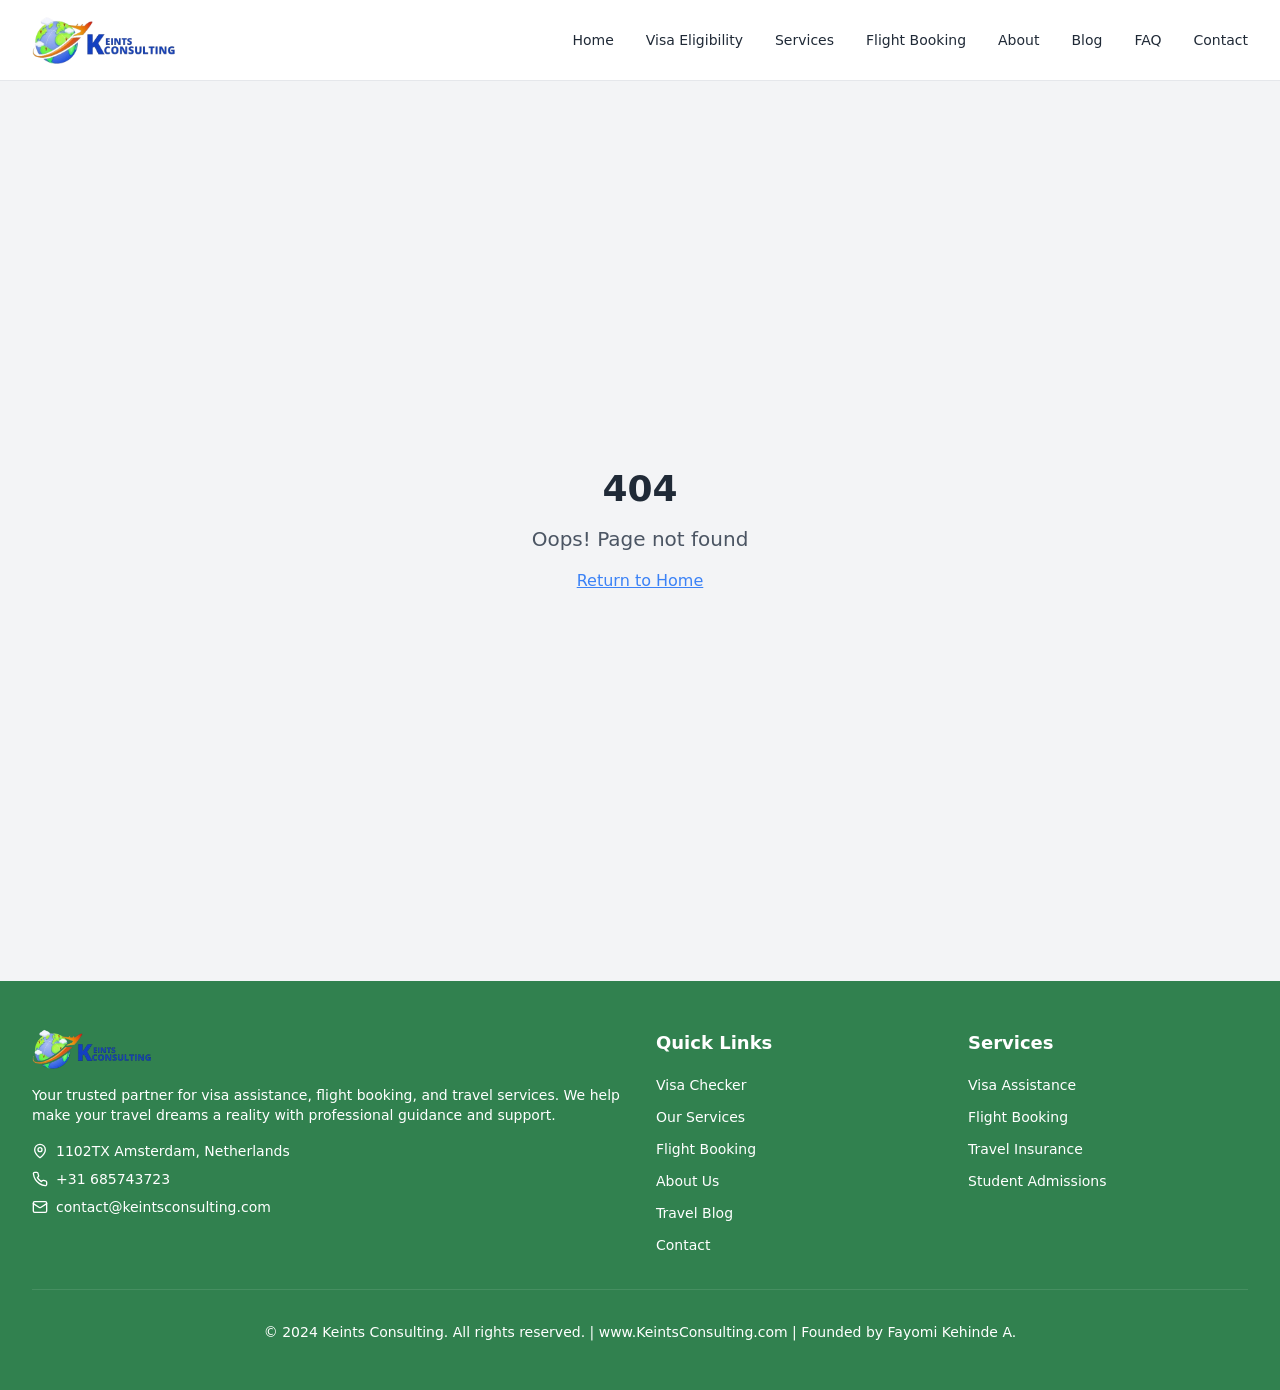
<file: index.html>
<!DOCTYPE html>
<html lang="en">
  <head>
    <meta charset="UTF-8" />
    <meta name="viewport" content="width=device-width, initial-scale=1.0" />

    <title>Keints Consulting - Your Trusted Travel Partner</title>

    <!-- Basic SEO -->
    <meta name="description" content="Professional visa assistance, flight booking, and travel services. Expert guidance for tourist, study, and PR visas to USA, Canada, UK, Europe and more. 98% success rate." />
    <meta name="author" content="Keints Consulting" />
    <meta name="keywords" content="visa assistance, travel agency, flight booking, study visa, tourist visa, Nigeria travel, international travel" />

    <!-- Open Graph (Facebook/LinkedIn) -->
    <meta property="og:title" content="Keints Consulting - Professional Travel & Visa Services" />
    <meta property="og:description" content="Your trusted partner for visa assistance, flight booking, and travel services. 98% success rate with 10+ years of experience." />
    <meta property="og:type" content="website" />
    <meta property="og:url" content="https://keintsconsulting.com" />
    <meta property="og:image" content="https://keintsconsulting.com/favicon-512x512.png" />

    <!-- Twitter Card -->
    <meta name="twitter:card" content="summary" />
    <meta name="twitter:title" content="Keints Consulting - Travel & Visa Experts" />
    <meta name="twitter:description" content="Professional visa assistance and travel services with 98% success rate." />
    <meta name="twitter:image" content="https://keintsconsulting.com/favicon-512x512.png" />

    <!-- Favicon (multi-format for best compatibility) -->
    <link rel="icon" type="image/x-icon" href="/favicon.ico" />
    <link rel="shortcut icon" href="/favicon.ico" type="image/x-icon" />
    <link rel="icon" type="image/png" sizes="16x16" href="/favicon-16x16.png" />
    <link rel="icon" type="image/png" sizes="32x32" href="/favicon-32x32.png" />
    <link rel="icon" type="image/png" sizes="192x192" href="/favicon-192x192.png" />
    <link rel="icon" type="image/png" sizes="512x512" href="/favicon-512x512.png" />
    <link rel="apple-touch-icon" href="/favicon-192x192.png" />

    <!-- Styles & Scripts -->
    <script type="module" crossorigin src="/assets/index-D5HU4-_3.js"></script>
    <link rel="stylesheet" crossorigin href="/assets/index-BrPR9rOP.css" />
  </head>

  <body>
    <div id="root"></div>
  </body>
</html>
</file>
<file: assets/index-BrPR9rOP.css>
*,:before,:after{--tw-border-spacing-x: 0;--tw-border-spacing-y: 0;--tw-translate-x: 0;--tw-translate-y: 0;--tw-rotate: 0;--tw-skew-x: 0;--tw-skew-y: 0;--tw-scale-x: 1;--tw-scale-y: 1;--tw-pan-x: ;--tw-pan-y: ;--tw-pinch-zoom: ;--tw-scroll-snap-strictness: proximity;--tw-gradient-from-position: ;--tw-gradient-via-position: ;--tw-gradient-to-position: ;--tw-ordinal: ;--tw-slashed-zero: ;--tw-numeric-figure: ;--tw-numeric-spacing: ;--tw-numeric-fraction: ;--tw-ring-inset: ;--tw-ring-offset-width: 0px;--tw-ring-offset-color: #fff;--tw-ring-color: rgb(59 130 246 / .5);--tw-ring-offset-shadow: 0 0 #0000;--tw-ring-shadow: 0 0 #0000;--tw-shadow: 0 0 #0000;--tw-shadow-colored: 0 0 #0000;--tw-blur: ;--tw-brightness: ;--tw-contrast: ;--tw-grayscale: ;--tw-hue-rotate: ;--tw-invert: ;--tw-saturate: ;--tw-sepia: ;--tw-drop-shadow: ;--tw-backdrop-blur: ;--tw-backdrop-brightness: ;--tw-backdrop-contrast: ;--tw-backdrop-grayscale: ;--tw-backdrop-hue-rotate: ;--tw-backdrop-invert: ;--tw-backdrop-opacity: ;--tw-backdrop-saturate: ;--tw-backdrop-sepia: ;--tw-contain-size: ;--tw-contain-layout: ;--tw-contain-paint: ;--tw-contain-style: }::backdrop{--tw-border-spacing-x: 0;--tw-border-spacing-y: 0;--tw-translate-x: 0;--tw-translate-y: 0;--tw-rotate: 0;--tw-skew-x: 0;--tw-skew-y: 0;--tw-scale-x: 1;--tw-scale-y: 1;--tw-pan-x: ;--tw-pan-y: ;--tw-pinch-zoom: ;--tw-scroll-snap-strictness: proximity;--tw-gradient-from-position: ;--tw-gradient-via-position: ;--tw-gradient-to-position: ;--tw-ordinal: ;--tw-slashed-zero: ;--tw-numeric-figure: ;--tw-numeric-spacing: ;--tw-numeric-fraction: ;--tw-ring-inset: ;--tw-ring-offset-width: 0px;--tw-ring-offset-color: #fff;--tw-ring-color: rgb(59 130 246 / .5);--tw-ring-offset-shadow: 0 0 #0000;--tw-ring-shadow: 0 0 #0000;--tw-shadow: 0 0 #0000;--tw-shadow-colored: 0 0 #0000;--tw-blur: ;--tw-brightness: ;--tw-contrast: ;--tw-grayscale: ;--tw-hue-rotate: ;--tw-invert: ;--tw-saturate: ;--tw-sepia: ;--tw-drop-shadow: ;--tw-backdrop-blur: ;--tw-backdrop-brightness: ;--tw-backdrop-contrast: ;--tw-backdrop-grayscale: ;--tw-backdrop-hue-rotate: ;--tw-backdrop-invert: ;--tw-backdrop-opacity: ;--tw-backdrop-saturate: ;--tw-backdrop-sepia: ;--tw-contain-size: ;--tw-contain-layout: ;--tw-contain-paint: ;--tw-contain-style: }*,:before,:after{box-sizing:border-box;border-width:0;border-style:solid;border-color:#e5e7eb}:before,:after{--tw-content: ""}html,:host{line-height:1.5;-webkit-text-size-adjust:100%;-moz-tab-size:4;-o-tab-size:4;tab-size:4;font-family:ui-sans-serif,system-ui,sans-serif,"Apple Color Emoji","Segoe UI Emoji",Segoe UI Symbol,"Noto Color Emoji";font-feature-settings:normal;font-variation-settings:normal;-webkit-tap-highlight-color:transparent}body{margin:0;line-height:inherit}hr{height:0;color:inherit;border-top-width:1px}abbr:where([title]){-webkit-text-decoration:underline dotted;text-decoration:underline dotted}h1,h2,h3,h4,h5,h6{font-size:inherit;font-weight:inherit}a{color:inherit;text-decoration:inherit}b,strong{font-weight:bolder}code,kbd,samp,pre{font-family:ui-monospace,SFMono-Regular,Menlo,Monaco,Consolas,Liberation Mono,Courier New,monospace;font-feature-settings:normal;font-variation-settings:normal;font-size:1em}small{font-size:80%}sub,sup{font-size:75%;line-height:0;position:relative;vertical-align:baseline}sub{bottom:-.25em}sup{top:-.5em}table{text-indent:0;border-color:inherit;border-collapse:collapse}button,input,optgroup,select,textarea{font-family:inherit;font-feature-settings:inherit;font-variation-settings:inherit;font-size:100%;font-weight:inherit;line-height:inherit;letter-spacing:inherit;color:inherit;margin:0;padding:0}button,select{text-transform:none}button,input:where([type=button]),input:where([type=reset]),input:where([type=submit]){-webkit-appearance:button;background-color:transparent;background-image:none}:-moz-focusring{outline:auto}:-moz-ui-invalid{box-shadow:none}progress{vertical-align:baseline}::-webkit-inner-spin-button,::-webkit-outer-spin-button{height:auto}[type=search]{-webkit-appearance:textfield;outline-offset:-2px}::-webkit-search-decoration{-webkit-appearance:none}::-webkit-file-upload-button{-webkit-appearance:button;font:inherit}summary{display:list-item}blockquote,dl,dd,h1,h2,h3,h4,h5,h6,hr,figure,p,pre{margin:0}fieldset{margin:0;padding:0}legend{padding:0}ol,ul,menu{list-style:none;margin:0;padding:0}dialog{padding:0}textarea{resize:vertical}input::-moz-placeholder,textarea::-moz-placeholder{opacity:1;color:#9ca3af}input::placeholder,textarea::placeholder{opacity:1;color:#9ca3af}button,[role=button]{cursor:pointer}:disabled{cursor:default}img,svg,video,canvas,audio,iframe,embed,object{display:block;vertical-align:middle}img,video{max-width:100%;height:auto}[hidden]:where(:not([hidden=until-found])){display:none}:root{--background: 0 0% 100%;--foreground: 214 27% 17%;--card: 0 0% 100%;--card-foreground: 214 27% 17%;--popover: 0 0% 100%;--popover-foreground: 214 27% 17%;--primary: 220 90% 35%;--primary-foreground: 0 0% 100%;--secondary: 142 45% 35%;--secondary-foreground: 0 0% 100%;--muted: 220 14% 96%;--muted-foreground: 220 8% 46%;--accent: 25 95% 53%;--accent-foreground: 0 0% 100%;--destructive: 0 84% 60%;--destructive-foreground: 0 0% 100%;--border: 220 13% 91%;--input: 220 13% 91%;--ring: 220 90% 35%;--radius: .5rem;--success: 142 71% 45%;--success-foreground: 0 0% 100%;--warning: 35 91% 55%;--warning-foreground: 0 0% 100%;--gradient-hero: linear-gradient(135deg, hsl(220 90% 35%), hsl(142 45% 35%));--gradient-cta: linear-gradient(135deg, hsl(25 95% 53%) 0%, hsl(35 91% 55%) 50%, hsl(220 90% 35%) 100%);--gradient-cta-animated: linear-gradient(270deg, hsl(25 95% 53%) 0%, hsl(35 91% 55%) 25%, hsl(220 90% 35%) 50%, hsl(142 45% 35%) 75%, hsl(25 95% 53%) 100%);--gradient-success: linear-gradient(135deg, hsl(142 71% 45%), hsl(142 45% 35%));--gradient-trust: linear-gradient(135deg, hsl(220 90% 35%), hsl(220 75% 45%));--gradient-adventure: linear-gradient(135deg, hsl(25 95% 53%), hsl(220 90% 35%))}.dark{--background: 214 27% 8%;--foreground: 0 0% 95%;--card: 214 27% 10%;--card-foreground: 0 0% 95%;--popover: 214 27% 10%;--popover-foreground: 0 0% 95%;--primary: 220 80% 55%;--primary-foreground: 214 27% 8%;--secondary: 142 40% 45%;--secondary-foreground: 0 0% 95%;--muted: 214 27% 15%;--muted-foreground: 220 9% 65%;--accent: 25 90% 60%;--accent-foreground: 214 27% 8%;--destructive: 0 75% 55%;--destructive-foreground: 0 0% 95%;--border: 214 27% 18%;--input: 214 27% 18%;--ring: 220 80% 55%;--success: 142 65% 55%;--warning: 35 85% 65%}*{border-color:hsl(var(--border))}body{background-color:hsl(var(--background));color:hsl(var(--foreground))}.container{width:100%;margin-right:auto;margin-left:auto;padding-right:2rem;padding-left:2rem}@media (min-width: 1400px){.container{max-width:1400px}}.sr-only{position:absolute;width:1px;height:1px;padding:0;margin:-1px;overflow:hidden;clip:rect(0,0,0,0);white-space:nowrap;border-width:0}.pointer-events-none{pointer-events:none}.pointer-events-auto{pointer-events:auto}.visible{visibility:visible}.invisible{visibility:hidden}.fixed{position:fixed}.absolute{position:absolute}.relative{position:relative}.inset-0{top:0;right:0;bottom:0;left:0}.inset-x-0{left:0;right:0}.inset-y-0{top:0;bottom:0}.-bottom-12{bottom:-3rem}.-left-12{left:-3rem}.-right-12{right:-3rem}.-right-2{right:-.5rem}.-top-12{top:-3rem}.-top-2{top:-.5rem}.bottom-0{bottom:0}.bottom-8{bottom:2rem}.left-0{left:0}.left-1{left:.25rem}.left-1\/2{left:50%}.left-2{left:.5rem}.left-3{left:.75rem}.left-\[50\%\]{left:50%}.right-0{right:0}.right-1{right:.25rem}.right-2{right:.5rem}.right-3{right:.75rem}.right-4{right:1rem}.right-8{right:2rem}.top-0{top:0}.top-1\.5{top:.375rem}.top-1\/2{top:50%}.top-2{top:.5rem}.top-3\.5{top:.875rem}.top-4{top:1rem}.top-\[1px\]{top:1px}.top-\[50\%\]{top:50%}.top-\[60\%\]{top:60%}.top-full{top:100%}.z-10{z-index:10}.z-20{z-index:20}.z-50{z-index:50}.z-\[100\]{z-index:100}.z-\[1\]{z-index:1}.col-span-1{grid-column:span 1 / span 1}.-mx-1{margin-left:-.25rem;margin-right:-.25rem}.mx-2{margin-left:.5rem;margin-right:.5rem}.mx-3\.5{margin-left:.875rem;margin-right:.875rem}.mx-auto{margin-left:auto;margin-right:auto}.my-0\.5{margin-top:.125rem;margin-bottom:.125rem}.my-1{margin-top:.25rem;margin-bottom:.25rem}.-ml-4{margin-left:-1rem}.-mt-4{margin-top:-1rem}.mb-1{margin-bottom:.25rem}.mb-12{margin-bottom:3rem}.mb-2{margin-bottom:.5rem}.mb-4{margin-bottom:1rem}.mb-6{margin-bottom:1.5rem}.mb-8{margin-bottom:2rem}.ml-1{margin-left:.25rem}.ml-auto{margin-left:auto}.mr-2{margin-right:.5rem}.mt-1{margin-top:.25rem}.mt-1\.5{margin-top:.375rem}.mt-16{margin-top:4rem}.mt-2{margin-top:.5rem}.mt-24{margin-top:6rem}.mt-4{margin-top:1rem}.mt-8{margin-top:2rem}.mt-auto{margin-top:auto}.block{display:block}.inline-block{display:inline-block}.flex{display:flex}.inline-flex{display:inline-flex}.table{display:table}.grid{display:grid}.hidden{display:none}.aspect-square{aspect-ratio:1 / 1}.aspect-video{aspect-ratio:16 / 9}.size-4{width:1rem;height:1rem}.h-1\.5{height:.375rem}.h-10{height:2.5rem}.h-11{height:2.75rem}.h-12{height:3rem}.h-16{height:4rem}.h-2{height:.5rem}.h-2\.5{height:.625rem}.h-3{height:.75rem}.h-3\.5{height:.875rem}.h-32{height:8rem}.h-4{height:1rem}.h-5{height:1.25rem}.h-6{height:1.5rem}.h-7{height:1.75rem}.h-8{height:2rem}.h-9{height:2.25rem}.h-\[1px\]{height:1px}.h-\[var\(--radix-navigation-menu-viewport-height\)\]{height:var(--radix-navigation-menu-viewport-height)}.h-\[var\(--radix-select-trigger-height\)\]{height:var(--radix-select-trigger-height)}.h-auto{height:auto}.h-full{height:100%}.h-px{height:1px}.h-svh{height:100svh}.max-h-96{max-height:24rem}.max-h-\[300px\]{max-height:300px}.max-h-screen{max-height:100vh}.min-h-0{min-height:0px}.min-h-\[80px\]{min-height:80px}.min-h-\[80vh\]{min-height:80vh}.min-h-screen{min-height:100vh}.min-h-svh{min-height:100svh}.w-0{width:0px}.w-0\.5{width:.125rem}.w-1{width:.25rem}.w-1\/2{width:50%}.w-10{width:2.5rem}.w-11{width:2.75rem}.w-12{width:3rem}.w-16{width:4rem}.w-2{width:.5rem}.w-2\.5{width:.625rem}.w-3{width:.75rem}.w-3\.5{width:.875rem}.w-3\/4{width:75%}.w-32{width:8rem}.w-4{width:1rem}.w-5{width:1.25rem}.w-6{width:1.5rem}.w-64{width:16rem}.w-7{width:1.75rem}.w-72{width:18rem}.w-8{width:2rem}.w-9{width:2.25rem}.w-\[--sidebar-width\]{width:var(--sidebar-width)}.w-\[100px\]{width:100px}.w-\[1px\]{width:1px}.w-\[60\%\]{width:60%}.w-auto{width:auto}.w-full{width:100%}.w-max{width:-moz-max-content;width:max-content}.w-px{width:1px}.min-w-0{min-width:0px}.min-w-5{min-width:1.25rem}.min-w-\[12rem\]{min-width:12rem}.min-w-\[300px\]{min-width:300px}.min-w-\[8rem\]{min-width:8rem}.min-w-\[var\(--radix-select-trigger-width\)\]{min-width:var(--radix-select-trigger-width)}.max-w-2xl{max-width:42rem}.max-w-3xl{max-width:48rem}.max-w-4xl{max-width:56rem}.max-w-6xl{max-width:72rem}.max-w-7xl{max-width:80rem}.max-w-\[--skeleton-width\]{max-width:var(--skeleton-width)}.max-w-lg{max-width:32rem}.max-w-max{max-width:-moz-max-content;max-width:max-content}.max-w-none{max-width:none}.flex-1{flex:1 1 0%}.flex-shrink-0,.shrink-0{flex-shrink:0}.grow{flex-grow:1}.grow-0{flex-grow:0}.basis-full{flex-basis:100%}.caption-bottom{caption-side:bottom}.border-collapse{border-collapse:collapse}.-translate-x-1\/2{--tw-translate-x: -50%;transform:translate(var(--tw-translate-x),var(--tw-translate-y)) rotate(var(--tw-rotate)) skew(var(--tw-skew-x)) skewY(var(--tw-skew-y)) scaleX(var(--tw-scale-x)) scaleY(var(--tw-scale-y))}.-translate-x-px{--tw-translate-x: -1px;transform:translate(var(--tw-translate-x),var(--tw-translate-y)) rotate(var(--tw-rotate)) skew(var(--tw-skew-x)) skewY(var(--tw-skew-y)) scaleX(var(--tw-scale-x)) scaleY(var(--tw-scale-y))}.-translate-y-1\/2{--tw-translate-y: -50%;transform:translate(var(--tw-translate-x),var(--tw-translate-y)) rotate(var(--tw-rotate)) skew(var(--tw-skew-x)) skewY(var(--tw-skew-y)) scaleX(var(--tw-scale-x)) scaleY(var(--tw-scale-y))}.translate-x-\[-50\%\]{--tw-translate-x: -50%;transform:translate(var(--tw-translate-x),var(--tw-translate-y)) rotate(var(--tw-rotate)) skew(var(--tw-skew-x)) skewY(var(--tw-skew-y)) scaleX(var(--tw-scale-x)) scaleY(var(--tw-scale-y))}.translate-x-px{--tw-translate-x: 1px;transform:translate(var(--tw-translate-x),var(--tw-translate-y)) rotate(var(--tw-rotate)) skew(var(--tw-skew-x)) skewY(var(--tw-skew-y)) scaleX(var(--tw-scale-x)) scaleY(var(--tw-scale-y))}.translate-y-\[-50\%\]{--tw-translate-y: -50%;transform:translate(var(--tw-translate-x),var(--tw-translate-y)) rotate(var(--tw-rotate)) skew(var(--tw-skew-x)) skewY(var(--tw-skew-y)) scaleX(var(--tw-scale-x)) scaleY(var(--tw-scale-y))}.rotate-45{--tw-rotate: 45deg;transform:translate(var(--tw-translate-x),var(--tw-translate-y)) rotate(var(--tw-rotate)) skew(var(--tw-skew-x)) skewY(var(--tw-skew-y)) scaleX(var(--tw-scale-x)) scaleY(var(--tw-scale-y))}.rotate-90{--tw-rotate: 90deg;transform:translate(var(--tw-translate-x),var(--tw-translate-y)) rotate(var(--tw-rotate)) skew(var(--tw-skew-x)) skewY(var(--tw-skew-y)) scaleX(var(--tw-scale-x)) scaleY(var(--tw-scale-y))}.transform{transform:translate(var(--tw-translate-x),var(--tw-translate-y)) rotate(var(--tw-rotate)) skew(var(--tw-skew-x)) skewY(var(--tw-skew-y)) scaleX(var(--tw-scale-x)) scaleY(var(--tw-scale-y))}@keyframes slide{0%{transform:translate(0)}to{transform:translate(-50%)}}.animate-\[slide_30s_linear_infinite\]{animation:slide 30s linear infinite}@keyframes pulse{50%{opacity:.5}}.animate-pulse{animation:pulse 2s cubic-bezier(.4,0,.6,1) infinite}.cursor-default{cursor:default}.cursor-pointer{cursor:pointer}.touch-none{touch-action:none}.select-none{-webkit-user-select:none;-moz-user-select:none;user-select:none}.list-none{list-style-type:none}.grid-cols-1{grid-template-columns:repeat(1,minmax(0,1fr))}.grid-cols-2{grid-template-columns:repeat(2,minmax(0,1fr))}.flex-row{flex-direction:row}.flex-col{flex-direction:column}.flex-col-reverse{flex-direction:column-reverse}.flex-wrap{flex-wrap:wrap}.items-start{align-items:flex-start}.items-end{align-items:flex-end}.items-center{align-items:center}.items-stretch{align-items:stretch}.justify-start{justify-content:flex-start}.justify-end{justify-content:flex-end}.justify-center{justify-content:center}.justify-between{justify-content:space-between}.gap-1{gap:.25rem}.gap-1\.5{gap:.375rem}.gap-12{gap:3rem}.gap-2{gap:.5rem}.gap-3{gap:.75rem}.gap-4{gap:1rem}.gap-6{gap:1.5rem}.gap-8{gap:2rem}.space-x-1>:not([hidden])~:not([hidden]){--tw-space-x-reverse: 0;margin-right:calc(.25rem * var(--tw-space-x-reverse));margin-left:calc(.25rem * calc(1 - var(--tw-space-x-reverse)))}.space-x-2>:not([hidden])~:not([hidden]){--tw-space-x-reverse: 0;margin-right:calc(.5rem * var(--tw-space-x-reverse));margin-left:calc(.5rem * calc(1 - var(--tw-space-x-reverse)))}.space-x-3>:not([hidden])~:not([hidden]){--tw-space-x-reverse: 0;margin-right:calc(.75rem * var(--tw-space-x-reverse));margin-left:calc(.75rem * calc(1 - var(--tw-space-x-reverse)))}.space-x-4>:not([hidden])~:not([hidden]){--tw-space-x-reverse: 0;margin-right:calc(1rem * var(--tw-space-x-reverse));margin-left:calc(1rem * calc(1 - var(--tw-space-x-reverse)))}.space-x-8>:not([hidden])~:not([hidden]){--tw-space-x-reverse: 0;margin-right:calc(2rem * var(--tw-space-x-reverse));margin-left:calc(2rem * calc(1 - var(--tw-space-x-reverse)))}.space-y-1>:not([hidden])~:not([hidden]){--tw-space-y-reverse: 0;margin-top:calc(.25rem * calc(1 - var(--tw-space-y-reverse)));margin-bottom:calc(.25rem * var(--tw-space-y-reverse))}.space-y-1\.5>:not([hidden])~:not([hidden]){--tw-space-y-reverse: 0;margin-top:calc(.375rem * calc(1 - var(--tw-space-y-reverse)));margin-bottom:calc(.375rem * var(--tw-space-y-reverse))}.space-y-12>:not([hidden])~:not([hidden]){--tw-space-y-reverse: 0;margin-top:calc(3rem * calc(1 - var(--tw-space-y-reverse)));margin-bottom:calc(3rem * var(--tw-space-y-reverse))}.space-y-2>:not([hidden])~:not([hidden]){--tw-space-y-reverse: 0;margin-top:calc(.5rem * calc(1 - var(--tw-space-y-reverse)));margin-bottom:calc(.5rem * var(--tw-space-y-reverse))}.space-y-3>:not([hidden])~:not([hidden]){--tw-space-y-reverse: 0;margin-top:calc(.75rem * calc(1 - var(--tw-space-y-reverse)));margin-bottom:calc(.75rem * var(--tw-space-y-reverse))}.space-y-4>:not([hidden])~:not([hidden]){--tw-space-y-reverse: 0;margin-top:calc(1rem * calc(1 - var(--tw-space-y-reverse)));margin-bottom:calc(1rem * var(--tw-space-y-reverse))}.space-y-6>:not([hidden])~:not([hidden]){--tw-space-y-reverse: 0;margin-top:calc(1.5rem * calc(1 - var(--tw-space-y-reverse)));margin-bottom:calc(1.5rem * var(--tw-space-y-reverse))}.overflow-auto{overflow:auto}.overflow-hidden{overflow:hidden}.overflow-y-auto{overflow-y:auto}.overflow-x-hidden{overflow-x:hidden}.whitespace-normal{white-space:normal}.whitespace-nowrap{white-space:nowrap}.break-words{overflow-wrap:break-word}.rounded-\[2px\]{border-radius:2px}.rounded-\[inherit\]{border-radius:inherit}.rounded-full{border-radius:9999px}.rounded-lg{border-radius:var(--radius)}.rounded-md{border-radius:calc(var(--radius) - 2px)}.rounded-sm{border-radius:calc(var(--radius) - 4px)}.rounded-t-\[10px\]{border-top-left-radius:10px;border-top-right-radius:10px}.rounded-tl-sm{border-top-left-radius:calc(var(--radius) - 4px)}.border{border-width:1px}.border-0{border-width:0px}.border-2{border-width:2px}.border-4{border-width:4px}.border-\[1\.5px\]{border-width:1.5px}.border-y{border-top-width:1px;border-bottom-width:1px}.border-b{border-bottom-width:1px}.border-l{border-left-width:1px}.border-r{border-right-width:1px}.border-t{border-top-width:1px}.border-dashed{border-style:dashed}.border-none{border-style:none}.border-\[--color-border\]{border-color:var(--color-border)}.border-accent{border-color:hsl(var(--accent))}.border-background{border-color:hsl(var(--background))}.border-border{border-color:hsl(var(--border))}.border-border\/50{border-color:hsl(var(--border) / .5)}.border-destructive{border-color:hsl(var(--destructive))}.border-destructive\/50{border-color:hsl(var(--destructive) / .5)}.border-input{border-color:hsl(var(--input))}.border-primary{border-color:hsl(var(--primary))}.border-secondary-foreground\/10{border-color:hsl(var(--secondary-foreground) / .1)}.border-transparent{border-color:transparent}.border-white{--tw-border-opacity: 1;border-color:rgb(255 255 255 / var(--tw-border-opacity, 1))}.border-l-transparent{border-left-color:transparent}.border-t-transparent{border-top-color:transparent}.bg-\[--color-bg\]{background-color:var(--color-bg)}.bg-accent{background-color:hsl(var(--accent))}.bg-background{background-color:hsl(var(--background))}.bg-background\/50{background-color:hsl(var(--background) / .5)}.bg-black\/10{background-color:#0000001a}.bg-black\/30{background-color:#0000004d}.bg-black\/40{background-color:#0006}.bg-black\/50{background-color:#00000080}.bg-black\/80{background-color:#000c}.bg-border{background-color:hsl(var(--border))}.bg-card{background-color:hsl(var(--card))}.bg-destructive{background-color:hsl(var(--destructive))}.bg-foreground{background-color:hsl(var(--foreground))}.bg-gray-100{--tw-bg-opacity: 1;background-color:rgb(243 244 246 / var(--tw-bg-opacity, 1))}.bg-muted{background-color:hsl(var(--muted))}.bg-muted\/20{background-color:hsl(var(--muted) / .2)}.bg-muted\/30{background-color:hsl(var(--muted) / .3)}.bg-muted\/50{background-color:hsl(var(--muted) / .5)}.bg-popover{background-color:hsl(var(--popover))}.bg-primary{background-color:hsl(var(--primary))}.bg-secondary{background-color:hsl(var(--secondary))}.bg-transparent{background-color:transparent}.bg-white{--tw-bg-opacity: 1;background-color:rgb(255 255 255 / var(--tw-bg-opacity, 1))}.bg-gradient-cta{background-image:var(--gradient-cta)}.bg-gradient-to-br{background-image:linear-gradient(to bottom right,var(--tw-gradient-stops))}.bg-gradient-to-r{background-image:linear-gradient(to right,var(--tw-gradient-stops))}.from-primary\/10{--tw-gradient-from: hsl(var(--primary) / .1) var(--tw-gradient-from-position);--tw-gradient-to: hsl(var(--primary) / 0) var(--tw-gradient-to-position);--tw-gradient-stops: var(--tw-gradient-from), var(--tw-gradient-to)}.from-primary\/5{--tw-gradient-from: hsl(var(--primary) / .05) var(--tw-gradient-from-position);--tw-gradient-to: hsl(var(--primary) / 0) var(--tw-gradient-to-position);--tw-gradient-stops: var(--tw-gradient-from), var(--tw-gradient-to)}.via-background{--tw-gradient-to: hsl(var(--background) / 0) var(--tw-gradient-to-position);--tw-gradient-stops: var(--tw-gradient-from), hsl(var(--background)) var(--tw-gradient-via-position), var(--tw-gradient-to)}.via-primary\/5{--tw-gradient-to: hsl(var(--primary) / 0) var(--tw-gradient-to-position);--tw-gradient-stops: var(--tw-gradient-from), hsl(var(--primary) / .05) var(--tw-gradient-via-position), var(--tw-gradient-to)}.to-background{--tw-gradient-to: hsl(var(--background)) var(--tw-gradient-to-position)}.to-secondary\/10{--tw-gradient-to: hsl(var(--secondary) / .1) var(--tw-gradient-to-position)}.to-secondary\/5{--tw-gradient-to: hsl(var(--secondary) / .05) var(--tw-gradient-to-position)}.bg-cover{background-size:cover}.bg-center{background-position:center}.bg-no-repeat{background-repeat:no-repeat}.fill-current{fill:currentColor}.fill-yellow-400{fill:#facc15}.object-contain{-o-object-fit:contain;object-fit:contain}.object-cover{-o-object-fit:cover;object-fit:cover}.p-0{padding:0}.p-1{padding:.25rem}.p-2{padding:.5rem}.p-3{padding:.75rem}.p-4{padding:1rem}.p-6{padding:1.5rem}.p-8{padding:2rem}.p-\[1px\]{padding:1px}.px-1{padding-left:.25rem;padding-right:.25rem}.px-2{padding-left:.5rem;padding-right:.5rem}.px-2\.5{padding-left:.625rem;padding-right:.625rem}.px-3{padding-left:.75rem;padding-right:.75rem}.px-4{padding-left:1rem;padding-right:1rem}.px-5{padding-left:1.25rem;padding-right:1.25rem}.px-6{padding-left:1.5rem;padding-right:1.5rem}.px-8{padding-left:2rem;padding-right:2rem}.py-0\.5{padding-top:.125rem;padding-bottom:.125rem}.py-1{padding-top:.25rem;padding-bottom:.25rem}.py-1\.5{padding-top:.375rem;padding-bottom:.375rem}.py-12{padding-top:3rem;padding-bottom:3rem}.py-16{padding-top:4rem;padding-bottom:4rem}.py-2{padding-top:.5rem;padding-bottom:.5rem}.py-20{padding-top:5rem;padding-bottom:5rem}.py-3{padding-top:.75rem;padding-bottom:.75rem}.py-4{padding-top:1rem;padding-bottom:1rem}.py-6{padding-top:1.5rem;padding-bottom:1.5rem}.py-8{padding-top:2rem;padding-bottom:2rem}.pb-3{padding-bottom:.75rem}.pb-4{padding-bottom:1rem}.pl-10{padding-left:2.5rem}.pl-2\.5{padding-left:.625rem}.pl-4{padding-left:1rem}.pl-8{padding-left:2rem}.pr-2{padding-right:.5rem}.pr-2\.5{padding-right:.625rem}.pr-8{padding-right:2rem}.pt-0{padding-top:0}.pt-1{padding-top:.25rem}.pt-2{padding-top:.5rem}.pt-3{padding-top:.75rem}.pt-4{padding-top:1rem}.pt-8{padding-top:2rem}.text-left{text-align:left}.text-center{text-align:center}.text-right{text-align:right}.align-middle{vertical-align:middle}.font-mono{font-family:ui-monospace,SFMono-Regular,Menlo,Monaco,Consolas,Liberation Mono,Courier New,monospace}.text-2xl{font-size:1.5rem;line-height:2rem}.text-3xl{font-size:1.875rem;line-height:2.25rem}.text-4xl{font-size:2.25rem;line-height:2.5rem}.text-\[0\.8rem\]{font-size:.8rem}.text-base{font-size:1rem;line-height:1.5rem}.text-lg{font-size:1.125rem;line-height:1.75rem}.text-sm{font-size:.875rem;line-height:1.25rem}.text-xl{font-size:1.25rem;line-height:1.75rem}.text-xs{font-size:.75rem;line-height:1rem}.font-bold{font-weight:700}.font-medium{font-weight:500}.font-normal{font-weight:400}.font-semibold{font-weight:600}.tabular-nums{--tw-numeric-spacing: tabular-nums;font-variant-numeric:var(--tw-ordinal) var(--tw-slashed-zero) var(--tw-numeric-figure) var(--tw-numeric-spacing) var(--tw-numeric-fraction)}.leading-none{line-height:1}.leading-relaxed{line-height:1.625}.leading-tight{line-height:1.25}.tracking-tight{letter-spacing:-.025em}.tracking-widest{letter-spacing:.1em}.text-accent{color:hsl(var(--accent))}.text-accent-foreground{color:hsl(var(--accent-foreground))}.text-blue-500{--tw-text-opacity: 1;color:rgb(59 130 246 / var(--tw-text-opacity, 1))}.text-card-foreground{color:hsl(var(--card-foreground))}.text-current{color:currentColor}.text-destructive{color:hsl(var(--destructive))}.text-destructive-foreground{color:hsl(var(--destructive-foreground))}.text-foreground{color:hsl(var(--foreground))}.text-foreground\/50{color:hsl(var(--foreground) / .5)}.text-gray-600{--tw-text-opacity: 1;color:rgb(75 85 99 / var(--tw-text-opacity, 1))}.text-muted-foreground{color:hsl(var(--muted-foreground))}.text-popover-foreground{color:hsl(var(--popover-foreground))}.text-primary{color:hsl(var(--primary))}.text-primary-foreground{color:hsl(var(--primary-foreground))}.text-secondary-foreground{color:hsl(var(--secondary-foreground))}.text-success{color:hsl(var(--success))}.text-white{--tw-text-opacity: 1;color:rgb(255 255 255 / var(--tw-text-opacity, 1))}.text-white\/90{color:#ffffffe6}.text-yellow-400{--tw-text-opacity: 1;color:rgb(250 204 21 / var(--tw-text-opacity, 1))}.underline{text-decoration-line:underline}.underline-offset-4{text-underline-offset:4px}.opacity-0{opacity:0}.opacity-20{opacity:.2}.opacity-50{opacity:.5}.opacity-60{opacity:.6}.opacity-70{opacity:.7}.opacity-90{opacity:.9}.shadow-\[0_0_0_1px_hsl\(var\(--sidebar-border\)\)\]{--tw-shadow: 0 0 0 1px hsl(var(--sidebar-border));--tw-shadow-colored: 0 0 0 1px var(--tw-shadow-color);box-shadow:var(--tw-ring-offset-shadow, 0 0 #0000),var(--tw-ring-shadow, 0 0 #0000),var(--tw-shadow)}.shadow-lg{--tw-shadow: 0 10px 15px -3px rgb(0 0 0 / .1), 0 4px 6px -4px rgb(0 0 0 / .1);--tw-shadow-colored: 0 10px 15px -3px var(--tw-shadow-color), 0 4px 6px -4px var(--tw-shadow-color);box-shadow:var(--tw-ring-offset-shadow, 0 0 #0000),var(--tw-ring-shadow, 0 0 #0000),var(--tw-shadow)}.shadow-md{--tw-shadow: 0 4px 6px -1px rgb(0 0 0 / .1), 0 2px 4px -2px rgb(0 0 0 / .1);--tw-shadow-colored: 0 4px 6px -1px var(--tw-shadow-color), 0 2px 4px -2px var(--tw-shadow-color);box-shadow:var(--tw-ring-offset-shadow, 0 0 #0000),var(--tw-ring-shadow, 0 0 #0000),var(--tw-shadow)}.shadow-none{--tw-shadow: 0 0 #0000;--tw-shadow-colored: 0 0 #0000;box-shadow:var(--tw-ring-offset-shadow, 0 0 #0000),var(--tw-ring-shadow, 0 0 #0000),var(--tw-shadow)}.shadow-sm{--tw-shadow: 0 1px 2px 0 rgb(0 0 0 / .05);--tw-shadow-colored: 0 1px 2px 0 var(--tw-shadow-color);box-shadow:var(--tw-ring-offset-shadow, 0 0 #0000),var(--tw-ring-shadow, 0 0 #0000),var(--tw-shadow)}.shadow-xl{--tw-shadow: 0 20px 25px -5px rgb(0 0 0 / .1), 0 8px 10px -6px rgb(0 0 0 / .1);--tw-shadow-colored: 0 20px 25px -5px var(--tw-shadow-color), 0 8px 10px -6px var(--tw-shadow-color);box-shadow:var(--tw-ring-offset-shadow, 0 0 #0000),var(--tw-ring-shadow, 0 0 #0000),var(--tw-shadow)}.outline-none{outline:2px solid transparent;outline-offset:2px}.outline{outline-style:solid}.ring-0{--tw-ring-offset-shadow: var(--tw-ring-inset) 0 0 0 var(--tw-ring-offset-width) var(--tw-ring-offset-color);--tw-ring-shadow: var(--tw-ring-inset) 0 0 0 calc(0px + var(--tw-ring-offset-width)) var(--tw-ring-color);box-shadow:var(--tw-ring-offset-shadow),var(--tw-ring-shadow),var(--tw-shadow, 0 0 #0000)}.ring-2{--tw-ring-offset-shadow: var(--tw-ring-inset) 0 0 0 var(--tw-ring-offset-width) var(--tw-ring-offset-color);--tw-ring-shadow: var(--tw-ring-inset) 0 0 0 calc(2px + var(--tw-ring-offset-width)) var(--tw-ring-color);box-shadow:var(--tw-ring-offset-shadow),var(--tw-ring-shadow),var(--tw-shadow, 0 0 #0000)}.ring-ring{--tw-ring-color: hsl(var(--ring))}.ring-offset-background{--tw-ring-offset-color: hsl(var(--background))}.drop-shadow-lg{--tw-drop-shadow: drop-shadow(0 10px 8px rgb(0 0 0 / .04)) drop-shadow(0 4px 3px rgb(0 0 0 / .1));filter:var(--tw-blur) var(--tw-brightness) var(--tw-contrast) var(--tw-grayscale) var(--tw-hue-rotate) var(--tw-invert) var(--tw-saturate) var(--tw-sepia) var(--tw-drop-shadow)}.drop-shadow-md{--tw-drop-shadow: drop-shadow(0 4px 3px rgb(0 0 0 / .07)) drop-shadow(0 2px 2px rgb(0 0 0 / .06));filter:var(--tw-blur) var(--tw-brightness) var(--tw-contrast) var(--tw-grayscale) var(--tw-hue-rotate) var(--tw-invert) var(--tw-saturate) var(--tw-sepia) var(--tw-drop-shadow)}.filter{filter:var(--tw-blur) var(--tw-brightness) var(--tw-contrast) var(--tw-grayscale) var(--tw-hue-rotate) var(--tw-invert) var(--tw-saturate) var(--tw-sepia) var(--tw-drop-shadow)}.backdrop-blur-sm{--tw-backdrop-blur: blur(4px);-webkit-backdrop-filter:var(--tw-backdrop-blur) var(--tw-backdrop-brightness) var(--tw-backdrop-contrast) var(--tw-backdrop-grayscale) var(--tw-backdrop-hue-rotate) var(--tw-backdrop-invert) var(--tw-backdrop-opacity) var(--tw-backdrop-saturate) var(--tw-backdrop-sepia);backdrop-filter:var(--tw-backdrop-blur) var(--tw-backdrop-brightness) var(--tw-backdrop-contrast) var(--tw-backdrop-grayscale) var(--tw-backdrop-hue-rotate) var(--tw-backdrop-invert) var(--tw-backdrop-opacity) var(--tw-backdrop-saturate) var(--tw-backdrop-sepia)}.transition{transition-property:color,background-color,border-color,text-decoration-color,fill,stroke,opacity,box-shadow,transform,filter,-webkit-backdrop-filter;transition-property:color,background-color,border-color,text-decoration-color,fill,stroke,opacity,box-shadow,transform,filter,backdrop-filter;transition-property:color,background-color,border-color,text-decoration-color,fill,stroke,opacity,box-shadow,transform,filter,backdrop-filter,-webkit-backdrop-filter;transition-timing-function:cubic-bezier(.4,0,.2,1);transition-duration:.15s}.transition-\[left\,right\,width\]{transition-property:left,right,width;transition-timing-function:cubic-bezier(.4,0,.2,1);transition-duration:.15s}.transition-\[margin\,opa\]{transition-property:margin,opa;transition-timing-function:cubic-bezier(.4,0,.2,1);transition-duration:.15s}.transition-\[width\,height\,padding\]{transition-property:width,height,padding;transition-timing-function:cubic-bezier(.4,0,.2,1);transition-duration:.15s}.transition-\[width\]{transition-property:width;transition-timing-function:cubic-bezier(.4,0,.2,1);transition-duration:.15s}.transition-all{transition-property:all;transition-timing-function:cubic-bezier(.4,0,.2,1);transition-duration:.15s}.transition-colors{transition-property:color,background-color,border-color,text-decoration-color,fill,stroke;transition-timing-function:cubic-bezier(.4,0,.2,1);transition-duration:.15s}.transition-opacity{transition-property:opacity;transition-timing-function:cubic-bezier(.4,0,.2,1);transition-duration:.15s}.transition-shadow{transition-property:box-shadow;transition-timing-function:cubic-bezier(.4,0,.2,1);transition-duration:.15s}.transition-transform{transition-property:transform;transition-timing-function:cubic-bezier(.4,0,.2,1);transition-duration:.15s}.duration-1000{transition-duration:1s}.duration-200{transition-duration:.2s}.duration-300{transition-duration:.3s}.ease-in-out{transition-timing-function:cubic-bezier(.4,0,.2,1)}.ease-linear{transition-timing-function:linear}@keyframes enter{0%{opacity:var(--tw-enter-opacity, 1);transform:translate3d(var(--tw-enter-translate-x, 0),var(--tw-enter-translate-y, 0),0) scale3d(var(--tw-enter-scale, 1),var(--tw-enter-scale, 1),var(--tw-enter-scale, 1)) rotate(var(--tw-enter-rotate, 0))}}@keyframes exit{to{opacity:var(--tw-exit-opacity, 1);transform:translate3d(var(--tw-exit-translate-x, 0),var(--tw-exit-translate-y, 0),0) scale3d(var(--tw-exit-scale, 1),var(--tw-exit-scale, 1),var(--tw-exit-scale, 1)) rotate(var(--tw-exit-rotate, 0))}}.animate-in{animation-name:enter;animation-duration:.15s;--tw-enter-opacity: initial;--tw-enter-scale: initial;--tw-enter-rotate: initial;--tw-enter-translate-x: initial;--tw-enter-translate-y: initial}.fade-in-0{--tw-enter-opacity: 0}.fade-in-80{--tw-enter-opacity: .8}.zoom-in-95{--tw-enter-scale: .95}.duration-1000{animation-duration:1s}.duration-200{animation-duration:.2s}.duration-300{animation-duration:.3s}.ease-in-out{animation-timing-function:cubic-bezier(.4,0,.2,1)}.ease-linear{animation-timing-function:linear}.file\:border-0::file-selector-button{border-width:0px}.file\:bg-transparent::file-selector-button{background-color:transparent}.file\:text-sm::file-selector-button{font-size:.875rem;line-height:1.25rem}.file\:font-medium::file-selector-button{font-weight:500}.file\:text-foreground::file-selector-button{color:hsl(var(--foreground))}.placeholder\:text-muted-foreground::-moz-placeholder{color:hsl(var(--muted-foreground))}.placeholder\:text-muted-foreground::placeholder{color:hsl(var(--muted-foreground))}.after\:absolute:after{content:var(--tw-content);position:absolute}.after\:-inset-2:after{content:var(--tw-content);top:-.5rem;right:-.5rem;bottom:-.5rem;left:-.5rem}.after\:inset-y-0:after{content:var(--tw-content);top:0;bottom:0}.after\:left-1\/2:after{content:var(--tw-content);left:50%}.after\:w-1:after{content:var(--tw-content);width:.25rem}.after\:w-\[2px\]:after{content:var(--tw-content);width:2px}.after\:-translate-x-1\/2:after{content:var(--tw-content);--tw-translate-x: -50%;transform:translate(var(--tw-translate-x),var(--tw-translate-y)) rotate(var(--tw-rotate)) skew(var(--tw-skew-x)) skewY(var(--tw-skew-y)) scaleX(var(--tw-scale-x)) scaleY(var(--tw-scale-y))}.first\:rounded-l-md:first-child{border-top-left-radius:calc(var(--radius) - 2px);border-bottom-left-radius:calc(var(--radius) - 2px)}.first\:border-l:first-child{border-left-width:1px}.last\:rounded-r-md:last-child{border-top-right-radius:calc(var(--radius) - 2px);border-bottom-right-radius:calc(var(--radius) - 2px)}.focus-within\:relative:focus-within{position:relative}.focus-within\:z-20:focus-within{z-index:20}.hover\:-translate-y-1:hover{--tw-translate-y: -.25rem;transform:translate(var(--tw-translate-x),var(--tw-translate-y)) rotate(var(--tw-rotate)) skew(var(--tw-skew-x)) skewY(var(--tw-skew-y)) scaleX(var(--tw-scale-x)) scaleY(var(--tw-scale-y))}.hover\:bg-accent:hover{background-color:hsl(var(--accent))}.hover\:bg-accent\/90:hover{background-color:hsl(var(--accent) / .9)}.hover\:bg-destructive\/80:hover{background-color:hsl(var(--destructive) / .8)}.hover\:bg-destructive\/90:hover{background-color:hsl(var(--destructive) / .9)}.hover\:bg-muted:hover{background-color:hsl(var(--muted))}.hover\:bg-muted\/50:hover{background-color:hsl(var(--muted) / .5)}.hover\:bg-primary:hover{background-color:hsl(var(--primary))}.hover\:bg-primary\/80:hover{background-color:hsl(var(--primary) / .8)}.hover\:bg-primary\/90:hover{background-color:hsl(var(--primary) / .9)}.hover\:bg-secondary:hover{background-color:hsl(var(--secondary))}.hover\:bg-secondary\/80:hover{background-color:hsl(var(--secondary) / .8)}.hover\:bg-white:hover{--tw-bg-opacity: 1;background-color:rgb(255 255 255 / var(--tw-bg-opacity, 1))}.hover\:text-accent:hover{color:hsl(var(--accent))}.hover\:text-accent-foreground:hover{color:hsl(var(--accent-foreground))}.hover\:text-blue-700:hover{--tw-text-opacity: 1;color:rgb(29 78 216 / var(--tw-text-opacity, 1))}.hover\:text-foreground:hover{color:hsl(var(--foreground))}.hover\:text-muted-foreground:hover{color:hsl(var(--muted-foreground))}.hover\:text-primary:hover{color:hsl(var(--primary))}.hover\:text-primary-foreground:hover{color:hsl(var(--primary-foreground))}.hover\:underline:hover{text-decoration-line:underline}.hover\:no-underline:hover{text-decoration-line:none}.hover\:opacity-100:hover{opacity:1}.hover\:shadow-\[0_0_0_1px_hsl\(var\(--sidebar-accent\)\)\]:hover{--tw-shadow: 0 0 0 1px hsl(var(--sidebar-accent));--tw-shadow-colored: 0 0 0 1px var(--tw-shadow-color);box-shadow:var(--tw-ring-offset-shadow, 0 0 #0000),var(--tw-ring-shadow, 0 0 #0000),var(--tw-shadow)}.hover\:shadow-lg:hover{--tw-shadow: 0 10px 15px -3px rgb(0 0 0 / .1), 0 4px 6px -4px rgb(0 0 0 / .1);--tw-shadow-colored: 0 10px 15px -3px var(--tw-shadow-color), 0 4px 6px -4px var(--tw-shadow-color);box-shadow:var(--tw-ring-offset-shadow, 0 0 #0000),var(--tw-ring-shadow, 0 0 #0000),var(--tw-shadow)}.hover\:shadow-xl:hover{--tw-shadow: 0 20px 25px -5px rgb(0 0 0 / .1), 0 8px 10px -6px rgb(0 0 0 / .1);--tw-shadow-colored: 0 20px 25px -5px var(--tw-shadow-color), 0 8px 10px -6px var(--tw-shadow-color);box-shadow:var(--tw-ring-offset-shadow, 0 0 #0000),var(--tw-ring-shadow, 0 0 #0000),var(--tw-shadow)}.focus\:bg-accent:focus{background-color:hsl(var(--accent))}.focus\:bg-primary:focus{background-color:hsl(var(--primary))}.focus\:text-accent-foreground:focus{color:hsl(var(--accent-foreground))}.focus\:text-primary-foreground:focus{color:hsl(var(--primary-foreground))}.focus\:opacity-100:focus{opacity:1}.focus\:outline-none:focus{outline:2px solid transparent;outline-offset:2px}.focus\:ring-2:focus{--tw-ring-offset-shadow: var(--tw-ring-inset) 0 0 0 var(--tw-ring-offset-width) var(--tw-ring-offset-color);--tw-ring-shadow: var(--tw-ring-inset) 0 0 0 calc(2px + var(--tw-ring-offset-width)) var(--tw-ring-color);box-shadow:var(--tw-ring-offset-shadow),var(--tw-ring-shadow),var(--tw-shadow, 0 0 #0000)}.focus\:ring-ring:focus{--tw-ring-color: hsl(var(--ring))}.focus\:ring-offset-2:focus{--tw-ring-offset-width: 2px}.focus-visible\:outline-none:focus-visible{outline:2px solid transparent;outline-offset:2px}.focus-visible\:ring-1:focus-visible{--tw-ring-offset-shadow: var(--tw-ring-inset) 0 0 0 var(--tw-ring-offset-width) var(--tw-ring-offset-color);--tw-ring-shadow: var(--tw-ring-inset) 0 0 0 calc(1px + var(--tw-ring-offset-width)) var(--tw-ring-color);box-shadow:var(--tw-ring-offset-shadow),var(--tw-ring-shadow),var(--tw-shadow, 0 0 #0000)}.focus-visible\:ring-2:focus-visible{--tw-ring-offset-shadow: var(--tw-ring-inset) 0 0 0 var(--tw-ring-offset-width) var(--tw-ring-offset-color);--tw-ring-shadow: var(--tw-ring-inset) 0 0 0 calc(2px + var(--tw-ring-offset-width)) var(--tw-ring-color);box-shadow:var(--tw-ring-offset-shadow),var(--tw-ring-shadow),var(--tw-shadow, 0 0 #0000)}.focus-visible\:ring-ring:focus-visible{--tw-ring-color: hsl(var(--ring))}.focus-visible\:ring-offset-1:focus-visible{--tw-ring-offset-width: 1px}.focus-visible\:ring-offset-2:focus-visible{--tw-ring-offset-width: 2px}.focus-visible\:ring-offset-background:focus-visible{--tw-ring-offset-color: hsl(var(--background))}.disabled\:pointer-events-none:disabled{pointer-events:none}.disabled\:cursor-not-allowed:disabled{cursor:not-allowed}.disabled\:opacity-50:disabled{opacity:.5}.group\/menu-item:focus-within .group-focus-within\/menu-item\:opacity-100{opacity:1}.group\/menu-item:hover .group-hover\/menu-item\:opacity-100,.group:hover .group-hover\:opacity-100{opacity:1}.group.destructive .group-\[\.destructive\]\:border-muted\/40{border-color:hsl(var(--muted) / .4)}.group.toaster .group-\[\.toaster\]\:border-border{border-color:hsl(var(--border))}.group.toast .group-\[\.toast\]\:bg-muted{background-color:hsl(var(--muted))}.group.toast .group-\[\.toast\]\:bg-primary{background-color:hsl(var(--primary))}.group.toaster .group-\[\.toaster\]\:bg-background{background-color:hsl(var(--background))}.group.destructive .group-\[\.destructive\]\:text-red-300{--tw-text-opacity: 1;color:rgb(252 165 165 / var(--tw-text-opacity, 1))}.group.toast .group-\[\.toast\]\:text-muted-foreground{color:hsl(var(--muted-foreground))}.group.toast .group-\[\.toast\]\:text-primary-foreground{color:hsl(var(--primary-foreground))}.group.toaster .group-\[\.toaster\]\:text-foreground{color:hsl(var(--foreground))}.group.toaster .group-\[\.toaster\]\:shadow-lg{--tw-shadow: 0 10px 15px -3px rgb(0 0 0 / .1), 0 4px 6px -4px rgb(0 0 0 / .1);--tw-shadow-colored: 0 10px 15px -3px var(--tw-shadow-color), 0 4px 6px -4px var(--tw-shadow-color);box-shadow:var(--tw-ring-offset-shadow, 0 0 #0000),var(--tw-ring-shadow, 0 0 #0000),var(--tw-shadow)}.group.destructive .group-\[\.destructive\]\:hover\:border-destructive\/30:hover{border-color:hsl(var(--destructive) / .3)}.group.destructive .group-\[\.destructive\]\:hover\:bg-destructive:hover{background-color:hsl(var(--destructive))}.group.destructive .group-\[\.destructive\]\:hover\:text-destructive-foreground:hover{color:hsl(var(--destructive-foreground))}.group.destructive .group-\[\.destructive\]\:hover\:text-red-50:hover{--tw-text-opacity: 1;color:rgb(254 242 242 / var(--tw-text-opacity, 1))}.group.destructive .group-\[\.destructive\]\:focus\:ring-destructive:focus{--tw-ring-color: hsl(var(--destructive))}.group.destructive .group-\[\.destructive\]\:focus\:ring-red-400:focus{--tw-ring-opacity: 1;--tw-ring-color: rgb(248 113 113 / var(--tw-ring-opacity, 1))}.group.destructive .group-\[\.destructive\]\:focus\:ring-offset-red-600:focus{--tw-ring-offset-color: #dc2626}.peer:disabled~.peer-disabled\:cursor-not-allowed{cursor:not-allowed}.peer:disabled~.peer-disabled\:opacity-70{opacity:.7}.has-\[\:disabled\]\:opacity-50:has(:disabled){opacity:.5}.group\/menu-item:has([data-sidebar=menu-action]) .group-has-\[\[data-sidebar\=menu-action\]\]\/menu-item\:pr-8{padding-right:2rem}.aria-disabled\:pointer-events-none[aria-disabled=true]{pointer-events:none}.aria-disabled\:opacity-50[aria-disabled=true]{opacity:.5}.aria-selected\:bg-accent[aria-selected=true]{background-color:hsl(var(--accent))}.aria-selected\:bg-accent\/50[aria-selected=true]{background-color:hsl(var(--accent) / .5)}.aria-selected\:text-accent-foreground[aria-selected=true]{color:hsl(var(--accent-foreground))}.aria-selected\:text-muted-foreground[aria-selected=true]{color:hsl(var(--muted-foreground))}.aria-selected\:opacity-100[aria-selected=true]{opacity:1}.aria-selected\:opacity-30[aria-selected=true]{opacity:.3}.data-\[disabled\=true\]\:pointer-events-none[data-disabled=true],.data-\[disabled\]\:pointer-events-none[data-disabled]{pointer-events:none}.data-\[panel-group-direction\=vertical\]\:h-px[data-panel-group-direction=vertical]{height:1px}.data-\[panel-group-direction\=vertical\]\:w-full[data-panel-group-direction=vertical]{width:100%}.data-\[side\=bottom\]\:translate-y-1[data-side=bottom]{--tw-translate-y: .25rem;transform:translate(var(--tw-translate-x),var(--tw-translate-y)) rotate(var(--tw-rotate)) skew(var(--tw-skew-x)) skewY(var(--tw-skew-y)) scaleX(var(--tw-scale-x)) scaleY(var(--tw-scale-y))}.data-\[side\=left\]\:-translate-x-1[data-side=left]{--tw-translate-x: -.25rem;transform:translate(var(--tw-translate-x),var(--tw-translate-y)) rotate(var(--tw-rotate)) skew(var(--tw-skew-x)) skewY(var(--tw-skew-y)) scaleX(var(--tw-scale-x)) scaleY(var(--tw-scale-y))}.data-\[side\=right\]\:translate-x-1[data-side=right]{--tw-translate-x: .25rem;transform:translate(var(--tw-translate-x),var(--tw-translate-y)) rotate(var(--tw-rotate)) skew(var(--tw-skew-x)) skewY(var(--tw-skew-y)) scaleX(var(--tw-scale-x)) scaleY(var(--tw-scale-y))}.data-\[side\=top\]\:-translate-y-1[data-side=top]{--tw-translate-y: -.25rem;transform:translate(var(--tw-translate-x),var(--tw-translate-y)) rotate(var(--tw-rotate)) skew(var(--tw-skew-x)) skewY(var(--tw-skew-y)) scaleX(var(--tw-scale-x)) scaleY(var(--tw-scale-y))}.data-\[state\=checked\]\:translate-x-5[data-state=checked]{--tw-translate-x: 1.25rem;transform:translate(var(--tw-translate-x),var(--tw-translate-y)) rotate(var(--tw-rotate)) skew(var(--tw-skew-x)) skewY(var(--tw-skew-y)) scaleX(var(--tw-scale-x)) scaleY(var(--tw-scale-y))}.data-\[state\=unchecked\]\:translate-x-0[data-state=unchecked],.data-\[swipe\=cancel\]\:translate-x-0[data-swipe=cancel]{--tw-translate-x: 0px;transform:translate(var(--tw-translate-x),var(--tw-translate-y)) rotate(var(--tw-rotate)) skew(var(--tw-skew-x)) skewY(var(--tw-skew-y)) scaleX(var(--tw-scale-x)) scaleY(var(--tw-scale-y))}.data-\[swipe\=end\]\:translate-x-\[var\(--radix-toast-swipe-end-x\)\][data-swipe=end]{--tw-translate-x: var(--radix-toast-swipe-end-x);transform:translate(var(--tw-translate-x),var(--tw-translate-y)) rotate(var(--tw-rotate)) skew(var(--tw-skew-x)) skewY(var(--tw-skew-y)) scaleX(var(--tw-scale-x)) scaleY(var(--tw-scale-y))}.data-\[swipe\=move\]\:translate-x-\[var\(--radix-toast-swipe-move-x\)\][data-swipe=move]{--tw-translate-x: var(--radix-toast-swipe-move-x);transform:translate(var(--tw-translate-x),var(--tw-translate-y)) rotate(var(--tw-rotate)) skew(var(--tw-skew-x)) skewY(var(--tw-skew-y)) scaleX(var(--tw-scale-x)) scaleY(var(--tw-scale-y))}@keyframes accordion-up{0%{height:var(--radix-accordion-content-height)}to{height:0}}.data-\[state\=closed\]\:animate-accordion-up[data-state=closed]{animation:accordion-up .2s ease-out}@keyframes accordion-down{0%{height:0}to{height:var(--radix-accordion-content-height)}}.data-\[state\=open\]\:animate-accordion-down[data-state=open]{animation:accordion-down .2s ease-out}.data-\[panel-group-direction\=vertical\]\:flex-col[data-panel-group-direction=vertical]{flex-direction:column}.data-\[active\]\:bg-accent\/50[data-active]{background-color:hsl(var(--accent) / .5)}.data-\[selected\=\'true\'\]\:bg-accent[data-selected=true]{background-color:hsl(var(--accent))}.data-\[state\=active\]\:bg-background[data-state=active]{background-color:hsl(var(--background))}.data-\[state\=checked\]\:bg-primary[data-state=checked]{background-color:hsl(var(--primary))}.data-\[state\=on\]\:bg-accent[data-state=on],.data-\[state\=open\]\:bg-accent[data-state=open]{background-color:hsl(var(--accent))}.data-\[state\=open\]\:bg-accent\/50[data-state=open]{background-color:hsl(var(--accent) / .5)}.data-\[state\=open\]\:bg-secondary[data-state=open]{background-color:hsl(var(--secondary))}.data-\[state\=selected\]\:bg-muted[data-state=selected]{background-color:hsl(var(--muted))}.data-\[state\=unchecked\]\:bg-input[data-state=unchecked]{background-color:hsl(var(--input))}.data-\[active\=true\]\:font-medium[data-active=true]{font-weight:500}.data-\[selected\=true\]\:text-accent-foreground[data-selected=true]{color:hsl(var(--accent-foreground))}.data-\[state\=active\]\:text-foreground[data-state=active]{color:hsl(var(--foreground))}.data-\[state\=checked\]\:text-primary-foreground[data-state=checked]{color:hsl(var(--primary-foreground))}.data-\[state\=on\]\:text-accent-foreground[data-state=on],.data-\[state\=open\]\:text-accent-foreground[data-state=open]{color:hsl(var(--accent-foreground))}.data-\[state\=open\]\:text-muted-foreground[data-state=open]{color:hsl(var(--muted-foreground))}.data-\[disabled\=true\]\:opacity-50[data-disabled=true],.data-\[disabled\]\:opacity-50[data-disabled]{opacity:.5}.data-\[state\=open\]\:opacity-100[data-state=open]{opacity:1}.data-\[state\=active\]\:shadow-sm[data-state=active]{--tw-shadow: 0 1px 2px 0 rgb(0 0 0 / .05);--tw-shadow-colored: 0 1px 2px 0 var(--tw-shadow-color);box-shadow:var(--tw-ring-offset-shadow, 0 0 #0000),var(--tw-ring-shadow, 0 0 #0000),var(--tw-shadow)}.data-\[swipe\=move\]\:transition-none[data-swipe=move]{transition-property:none}.data-\[state\=closed\]\:duration-300[data-state=closed]{transition-duration:.3s}.data-\[state\=open\]\:duration-500[data-state=open]{transition-duration:.5s}.data-\[motion\^\=from-\]\:animate-in[data-motion^=from-],.data-\[state\=open\]\:animate-in[data-state=open],.data-\[state\=visible\]\:animate-in[data-state=visible]{animation-name:enter;animation-duration:.15s;--tw-enter-opacity: initial;--tw-enter-scale: initial;--tw-enter-rotate: initial;--tw-enter-translate-x: initial;--tw-enter-translate-y: initial}.data-\[motion\^\=to-\]\:animate-out[data-motion^=to-],.data-\[state\=closed\]\:animate-out[data-state=closed],.data-\[state\=hidden\]\:animate-out[data-state=hidden],.data-\[swipe\=end\]\:animate-out[data-swipe=end]{animation-name:exit;animation-duration:.15s;--tw-exit-opacity: initial;--tw-exit-scale: initial;--tw-exit-rotate: initial;--tw-exit-translate-x: initial;--tw-exit-translate-y: initial}.data-\[motion\^\=from-\]\:fade-in[data-motion^=from-]{--tw-enter-opacity: 0}.data-\[motion\^\=to-\]\:fade-out[data-motion^=to-],.data-\[state\=closed\]\:fade-out-0[data-state=closed]{--tw-exit-opacity: 0}.data-\[state\=closed\]\:fade-out-80[data-state=closed]{--tw-exit-opacity: .8}.data-\[state\=hidden\]\:fade-out[data-state=hidden]{--tw-exit-opacity: 0}.data-\[state\=open\]\:fade-in-0[data-state=open],.data-\[state\=visible\]\:fade-in[data-state=visible]{--tw-enter-opacity: 0}.data-\[state\=closed\]\:zoom-out-95[data-state=closed]{--tw-exit-scale: .95}.data-\[state\=open\]\:zoom-in-90[data-state=open]{--tw-enter-scale: .9}.data-\[state\=open\]\:zoom-in-95[data-state=open]{--tw-enter-scale: .95}.data-\[motion\=from-end\]\:slide-in-from-right-52[data-motion=from-end]{--tw-enter-translate-x: 13rem}.data-\[motion\=from-start\]\:slide-in-from-left-52[data-motion=from-start]{--tw-enter-translate-x: -13rem}.data-\[motion\=to-end\]\:slide-out-to-right-52[data-motion=to-end]{--tw-exit-translate-x: 13rem}.data-\[motion\=to-start\]\:slide-out-to-left-52[data-motion=to-start]{--tw-exit-translate-x: -13rem}.data-\[side\=bottom\]\:slide-in-from-top-2[data-side=bottom]{--tw-enter-translate-y: -.5rem}.data-\[side\=left\]\:slide-in-from-right-2[data-side=left]{--tw-enter-translate-x: .5rem}.data-\[side\=right\]\:slide-in-from-left-2[data-side=right]{--tw-enter-translate-x: -.5rem}.data-\[side\=top\]\:slide-in-from-bottom-2[data-side=top]{--tw-enter-translate-y: .5rem}.data-\[state\=closed\]\:slide-out-to-bottom[data-state=closed]{--tw-exit-translate-y: 100%}.data-\[state\=closed\]\:slide-out-to-left[data-state=closed]{--tw-exit-translate-x: -100%}.data-\[state\=closed\]\:slide-out-to-left-1\/2[data-state=closed]{--tw-exit-translate-x: -50%}.data-\[state\=closed\]\:slide-out-to-right[data-state=closed],.data-\[state\=closed\]\:slide-out-to-right-full[data-state=closed]{--tw-exit-translate-x: 100%}.data-\[state\=closed\]\:slide-out-to-top[data-state=closed]{--tw-exit-translate-y: -100%}.data-\[state\=closed\]\:slide-out-to-top-\[48\%\][data-state=closed]{--tw-exit-translate-y: -48%}.data-\[state\=open\]\:slide-in-from-bottom[data-state=open]{--tw-enter-translate-y: 100%}.data-\[state\=open\]\:slide-in-from-left[data-state=open]{--tw-enter-translate-x: -100%}.data-\[state\=open\]\:slide-in-from-left-1\/2[data-state=open]{--tw-enter-translate-x: -50%}.data-\[state\=open\]\:slide-in-from-right[data-state=open]{--tw-enter-translate-x: 100%}.data-\[state\=open\]\:slide-in-from-top[data-state=open]{--tw-enter-translate-y: -100%}.data-\[state\=open\]\:slide-in-from-top-\[48\%\][data-state=open]{--tw-enter-translate-y: -48%}.data-\[state\=open\]\:slide-in-from-top-full[data-state=open]{--tw-enter-translate-y: -100%}.data-\[state\=closed\]\:duration-300[data-state=closed]{animation-duration:.3s}.data-\[state\=open\]\:duration-500[data-state=open]{animation-duration:.5s}.data-\[panel-group-direction\=vertical\]\:after\:left-0[data-panel-group-direction=vertical]:after{content:var(--tw-content);left:0}.data-\[panel-group-direction\=vertical\]\:after\:h-1[data-panel-group-direction=vertical]:after{content:var(--tw-content);height:.25rem}.data-\[panel-group-direction\=vertical\]\:after\:w-full[data-panel-group-direction=vertical]:after{content:var(--tw-content);width:100%}.data-\[panel-group-direction\=vertical\]\:after\:-translate-y-1\/2[data-panel-group-direction=vertical]:after{content:var(--tw-content);--tw-translate-y: -50%;transform:translate(var(--tw-translate-x),var(--tw-translate-y)) rotate(var(--tw-rotate)) skew(var(--tw-skew-x)) skewY(var(--tw-skew-y)) scaleX(var(--tw-scale-x)) scaleY(var(--tw-scale-y))}.data-\[panel-group-direction\=vertical\]\:after\:translate-x-0[data-panel-group-direction=vertical]:after{content:var(--tw-content);--tw-translate-x: 0px;transform:translate(var(--tw-translate-x),var(--tw-translate-y)) rotate(var(--tw-rotate)) skew(var(--tw-skew-x)) skewY(var(--tw-skew-y)) scaleX(var(--tw-scale-x)) scaleY(var(--tw-scale-y))}.group[data-collapsible=offcanvas] .group-data-\[collapsible\=offcanvas\]\:left-\[calc\(var\(--sidebar-width\)\*-1\)\]{left:calc(var(--sidebar-width) * -1)}.group[data-collapsible=offcanvas] .group-data-\[collapsible\=offcanvas\]\:right-\[calc\(var\(--sidebar-width\)\*-1\)\]{right:calc(var(--sidebar-width) * -1)}.group[data-side=left] .group-data-\[side\=left\]\:-right-4{right:-1rem}.group[data-side=right] .group-data-\[side\=right\]\:left-0{left:0}.group[data-collapsible=icon] .group-data-\[collapsible\=icon\]\:-mt-8{margin-top:-2rem}.group[data-collapsible=icon] .group-data-\[collapsible\=icon\]\:hidden{display:none}.group[data-collapsible=icon] .group-data-\[collapsible\=icon\]\:\!size-8{width:2rem!important;height:2rem!important}.group[data-collapsible=icon] .group-data-\[collapsible\=icon\]\:w-\[--sidebar-width-icon\]{width:var(--sidebar-width-icon)}.group[data-collapsible=icon] .group-data-\[collapsible\=icon\]\:w-\[calc\(var\(--sidebar-width-icon\)_\+_theme\(spacing\.4\)\)\]{width:calc(var(--sidebar-width-icon) + 1rem)}.group[data-collapsible=icon] .group-data-\[collapsible\=icon\]\:w-\[calc\(var\(--sidebar-width-icon\)_\+_theme\(spacing\.4\)_\+2px\)\]{width:calc(var(--sidebar-width-icon) + 1rem + 2px)}.group[data-collapsible=offcanvas] .group-data-\[collapsible\=offcanvas\]\:w-0{width:0px}.group[data-collapsible=offcanvas] .group-data-\[collapsible\=offcanvas\]\:translate-x-0{--tw-translate-x: 0px;transform:translate(var(--tw-translate-x),var(--tw-translate-y)) rotate(var(--tw-rotate)) skew(var(--tw-skew-x)) skewY(var(--tw-skew-y)) scaleX(var(--tw-scale-x)) scaleY(var(--tw-scale-y))}.group[data-side=right] .group-data-\[side\=right\]\:rotate-180,.group[data-state=open] .group-data-\[state\=open\]\:rotate-180{--tw-rotate: 180deg;transform:translate(var(--tw-translate-x),var(--tw-translate-y)) rotate(var(--tw-rotate)) skew(var(--tw-skew-x)) skewY(var(--tw-skew-y)) scaleX(var(--tw-scale-x)) scaleY(var(--tw-scale-y))}.group[data-collapsible=icon] .group-data-\[collapsible\=icon\]\:overflow-hidden{overflow:hidden}.group[data-variant=floating] .group-data-\[variant\=floating\]\:rounded-lg{border-radius:var(--radius)}.group[data-variant=floating] .group-data-\[variant\=floating\]\:border{border-width:1px}.group[data-side=left] .group-data-\[side\=left\]\:border-r{border-right-width:1px}.group[data-side=right] .group-data-\[side\=right\]\:border-l{border-left-width:1px}.group[data-collapsible=icon] .group-data-\[collapsible\=icon\]\:\!p-0{padding:0!important}.group[data-collapsible=icon] .group-data-\[collapsible\=icon\]\:\!p-2{padding:.5rem!important}.group[data-collapsible=icon] .group-data-\[collapsible\=icon\]\:opacity-0{opacity:0}.group[data-variant=floating] .group-data-\[variant\=floating\]\:shadow{--tw-shadow: 0 1px 3px 0 rgb(0 0 0 / .1), 0 1px 2px -1px rgb(0 0 0 / .1);--tw-shadow-colored: 0 1px 3px 0 var(--tw-shadow-color), 0 1px 2px -1px var(--tw-shadow-color);box-shadow:var(--tw-ring-offset-shadow, 0 0 #0000),var(--tw-ring-shadow, 0 0 #0000),var(--tw-shadow)}.group[data-collapsible=offcanvas] .group-data-\[collapsible\=offcanvas\]\:after\:left-full:after{content:var(--tw-content);left:100%}.peer\/menu-button[data-size=default]~.peer-data-\[size\=default\]\/menu-button\:top-1\.5{top:.375rem}.peer\/menu-button[data-size=lg]~.peer-data-\[size\=lg\]\/menu-button\:top-2\.5{top:.625rem}.peer\/menu-button[data-size=sm]~.peer-data-\[size\=sm\]\/menu-button\:top-1{top:.25rem}.peer[data-variant=inset]~.peer-data-\[variant\=inset\]\:min-h-\[calc\(100svh-theme\(spacing\.4\)\)\]{min-height:calc(100svh - 1rem)}.dark\:border-destructive:is(.dark *){border-color:hsl(var(--destructive))}@media (min-width: 640px){.sm\:bottom-0{bottom:0}.sm\:right-0{right:0}.sm\:top-auto{top:auto}.sm\:mx-0{margin-left:0;margin-right:0}.sm\:mt-0{margin-top:0}.sm\:flex{display:flex}.sm\:w-auto{width:auto}.sm\:max-w-sm{max-width:24rem}.sm\:flex-row{flex-direction:row}.sm\:flex-col{flex-direction:column}.sm\:justify-end{justify-content:flex-end}.sm\:gap-2\.5{gap:.625rem}.sm\:space-x-2>:not([hidden])~:not([hidden]){--tw-space-x-reverse: 0;margin-right:calc(.5rem * var(--tw-space-x-reverse));margin-left:calc(.5rem * calc(1 - var(--tw-space-x-reverse)))}.sm\:space-x-4>:not([hidden])~:not([hidden]){--tw-space-x-reverse: 0;margin-right:calc(1rem * var(--tw-space-x-reverse));margin-left:calc(1rem * calc(1 - var(--tw-space-x-reverse)))}.sm\:space-y-0>:not([hidden])~:not([hidden]){--tw-space-y-reverse: 0;margin-top:calc(0px * calc(1 - var(--tw-space-y-reverse)));margin-bottom:calc(0px * var(--tw-space-y-reverse))}.sm\:rounded-lg{border-radius:var(--radius)}.sm\:px-3{padding-left:.75rem;padding-right:.75rem}.sm\:px-6{padding-left:1.5rem;padding-right:1.5rem}.sm\:text-left{text-align:left}.data-\[state\=open\]\:sm\:slide-in-from-bottom-full[data-state=open]{--tw-enter-translate-y: 100%}}@media (min-width: 768px){.md\:absolute{position:absolute}.md\:col-span-2{grid-column:span 2 / span 2}.md\:block{display:block}.md\:flex{display:flex}.md\:hidden{display:none}.md\:w-\[var\(--radix-navigation-menu-viewport-width\)\]{width:var(--radix-navigation-menu-viewport-width)}.md\:w-auto{width:auto}.md\:max-w-\[420px\]{max-width:420px}.md\:grid-cols-2{grid-template-columns:repeat(2,minmax(0,1fr))}.md\:grid-cols-3{grid-template-columns:repeat(3,minmax(0,1fr))}.md\:grid-cols-4{grid-template-columns:repeat(4,minmax(0,1fr))}.md\:gap-6{gap:1.5rem}.md\:py-24{padding-top:6rem;padding-bottom:6rem}.md\:text-2xl{font-size:1.5rem;line-height:2rem}.md\:text-3xl{font-size:1.875rem;line-height:2.25rem}.md\:text-4xl{font-size:2.25rem;line-height:2.5rem}.md\:text-5xl{font-size:3rem;line-height:1}.md\:text-6xl{font-size:3.75rem;line-height:1}.md\:text-sm{font-size:.875rem;line-height:1.25rem}.md\:text-xl{font-size:1.25rem;line-height:1.75rem}.md\:opacity-0{opacity:0}.after\:md\:hidden:after{content:var(--tw-content);display:none}.peer[data-variant=inset]~.md\:peer-data-\[variant\=inset\]\:m-2{margin:.5rem}.peer[data-state=collapsed][data-variant=inset]~.md\:peer-data-\[state\=collapsed\]\:peer-data-\[variant\=inset\]\:ml-2{margin-left:.5rem}.peer[data-variant=inset]~.md\:peer-data-\[variant\=inset\]\:ml-0{margin-left:0}.peer[data-variant=inset]~.md\:peer-data-\[variant\=inset\]\:rounded-xl{border-radius:.75rem}.peer[data-variant=inset]~.md\:peer-data-\[variant\=inset\]\:shadow{--tw-shadow: 0 1px 3px 0 rgb(0 0 0 / .1), 0 1px 2px -1px rgb(0 0 0 / .1);--tw-shadow-colored: 0 1px 3px 0 var(--tw-shadow-color), 0 1px 2px -1px var(--tw-shadow-color);box-shadow:var(--tw-ring-offset-shadow, 0 0 #0000),var(--tw-ring-shadow, 0 0 #0000),var(--tw-shadow)}}@media (min-width: 1024px){.lg\:col-span-2{grid-column:span 2 / span 2}.lg\:col-span-3{grid-column:span 3 / span 3}.lg\:grid-cols-2{grid-template-columns:repeat(2,minmax(0,1fr))}.lg\:grid-cols-3{grid-template-columns:repeat(3,minmax(0,1fr))}.lg\:grid-cols-4{grid-template-columns:repeat(4,minmax(0,1fr))}.lg\:px-8{padding-left:2rem;padding-right:2rem}.lg\:text-6xl{font-size:3.75rem;line-height:1}}.\[\&\:has\(\[aria-selected\]\)\]\:bg-accent:has([aria-selected]){background-color:hsl(var(--accent))}.first\:\[\&\:has\(\[aria-selected\]\)\]\:rounded-l-md:has([aria-selected]):first-child{border-top-left-radius:calc(var(--radius) - 2px);border-bottom-left-radius:calc(var(--radius) - 2px)}.last\:\[\&\:has\(\[aria-selected\]\)\]\:rounded-r-md:has([aria-selected]):last-child{border-top-right-radius:calc(var(--radius) - 2px);border-bottom-right-radius:calc(var(--radius) - 2px)}.\[\&\:has\(\[aria-selected\]\.day-outside\)\]\:bg-accent\/50:has([aria-selected].day-outside){background-color:hsl(var(--accent) / .5)}.\[\&\:has\(\[aria-selected\]\.day-range-end\)\]\:rounded-r-md:has([aria-selected].day-range-end){border-top-right-radius:calc(var(--radius) - 2px);border-bottom-right-radius:calc(var(--radius) - 2px)}.\[\&\:has\(\[role\=checkbox\]\)\]\:pr-0:has([role=checkbox]){padding-right:0}.\[\&\>button\]\:hidden>button{display:none}.\[\&\>h3\]\:mb-4>h3{margin-bottom:1rem}.\[\&\>h3\]\:mt-8>h3{margin-top:2rem}.\[\&\>h3\]\:text-xl>h3{font-size:1.25rem;line-height:1.75rem}.\[\&\>h3\]\:font-semibold>h3{font-weight:600}.\[\&\>h3\]\:text-foreground>h3{color:hsl(var(--foreground))}.\[\&\>p\]\:mb-6>p{margin-bottom:1.5rem}.\[\&\>p\]\:leading-relaxed>p{line-height:1.625}.\[\&\>span\:last-child\]\:truncate>span:last-child{overflow:hidden;text-overflow:ellipsis;white-space:nowrap}.\[\&\>span\]\:line-clamp-1>span{overflow:hidden;display:-webkit-box;-webkit-box-orient:vertical;-webkit-line-clamp:1}.\[\&\>svg\+div\]\:translate-y-\[-3px\]>svg+div{--tw-translate-y: -3px;transform:translate(var(--tw-translate-x),var(--tw-translate-y)) rotate(var(--tw-rotate)) skew(var(--tw-skew-x)) skewY(var(--tw-skew-y)) scaleX(var(--tw-scale-x)) scaleY(var(--tw-scale-y))}.\[\&\>svg\]\:absolute>svg{position:absolute}.\[\&\>svg\]\:left-4>svg{left:1rem}.\[\&\>svg\]\:top-4>svg{top:1rem}.\[\&\>svg\]\:size-3\.5>svg{width:.875rem;height:.875rem}.\[\&\>svg\]\:size-4>svg{width:1rem;height:1rem}.\[\&\>svg\]\:h-2\.5>svg{height:.625rem}.\[\&\>svg\]\:h-3>svg{height:.75rem}.\[\&\>svg\]\:w-2\.5>svg{width:.625rem}.\[\&\>svg\]\:w-3>svg{width:.75rem}.\[\&\>svg\]\:shrink-0>svg{flex-shrink:0}.\[\&\>svg\]\:text-destructive>svg{color:hsl(var(--destructive))}.\[\&\>svg\]\:text-foreground>svg{color:hsl(var(--foreground))}.\[\&\>svg\]\:text-muted-foreground>svg{color:hsl(var(--muted-foreground))}.\[\&\>svg\~\*\]\:pl-7>svg~*{padding-left:1.75rem}.\[\&\>tr\]\:last\:border-b-0:last-child>tr{border-bottom-width:0px}.\[\&\>ul\>li\]\:text-muted-foreground>ul>li{color:hsl(var(--muted-foreground))}.\[\&\>ul\]\:space-y-2>ul>:not([hidden])~:not([hidden]){--tw-space-y-reverse: 0;margin-top:calc(.5rem * calc(1 - var(--tw-space-y-reverse)));margin-bottom:calc(.5rem * var(--tw-space-y-reverse))}.\[\&\[data-panel-group-direction\=vertical\]\>div\]\:rotate-90[data-panel-group-direction=vertical]>div{--tw-rotate: 90deg;transform:translate(var(--tw-translate-x),var(--tw-translate-y)) rotate(var(--tw-rotate)) skew(var(--tw-skew-x)) skewY(var(--tw-skew-y)) scaleX(var(--tw-scale-x)) scaleY(var(--tw-scale-y))}.\[\&\[data-state\=open\]\>svg\]\:rotate-180[data-state=open]>svg{--tw-rotate: 180deg;transform:translate(var(--tw-translate-x),var(--tw-translate-y)) rotate(var(--tw-rotate)) skew(var(--tw-skew-x)) skewY(var(--tw-skew-y)) scaleX(var(--tw-scale-x)) scaleY(var(--tw-scale-y))}.\[\&_\.recharts-cartesian-axis-tick_text\]\:fill-muted-foreground .recharts-cartesian-axis-tick text{fill:hsl(var(--muted-foreground))}.\[\&_\.recharts-cartesian-grid_line\[stroke\=\'\#ccc\'\]\]\:stroke-border\/50 .recharts-cartesian-grid line[stroke="#ccc"]{stroke:hsl(var(--border) / .5)}.\[\&_\.recharts-curve\.recharts-tooltip-cursor\]\:stroke-border .recharts-curve.recharts-tooltip-cursor{stroke:hsl(var(--border))}.\[\&_\.recharts-dot\[stroke\=\'\#fff\'\]\]\:stroke-transparent .recharts-dot[stroke="#fff"]{stroke:transparent}.\[\&_\.recharts-layer\]\:outline-none .recharts-layer{outline:2px solid transparent;outline-offset:2px}.\[\&_\.recharts-polar-grid_\[stroke\=\'\#ccc\'\]\]\:stroke-border .recharts-polar-grid [stroke="#ccc"]{stroke:hsl(var(--border))}.\[\&_\.recharts-radial-bar-background-sector\]\:fill-muted .recharts-radial-bar-background-sector,.\[\&_\.recharts-rectangle\.recharts-tooltip-cursor\]\:fill-muted .recharts-rectangle.recharts-tooltip-cursor{fill:hsl(var(--muted))}.\[\&_\.recharts-reference-line_\[stroke\=\'\#ccc\'\]\]\:stroke-border .recharts-reference-line [stroke="#ccc"]{stroke:hsl(var(--border))}.\[\&_\.recharts-sector\[stroke\=\'\#fff\'\]\]\:stroke-transparent .recharts-sector[stroke="#fff"]{stroke:transparent}.\[\&_\.recharts-sector\]\:outline-none .recharts-sector,.\[\&_\.recharts-surface\]\:outline-none .recharts-surface{outline:2px solid transparent;outline-offset:2px}.\[\&_\[cmdk-group-heading\]\]\:px-2 [cmdk-group-heading]{padding-left:.5rem;padding-right:.5rem}.\[\&_\[cmdk-group-heading\]\]\:py-1\.5 [cmdk-group-heading]{padding-top:.375rem;padding-bottom:.375rem}.\[\&_\[cmdk-group-heading\]\]\:text-xs [cmdk-group-heading]{font-size:.75rem;line-height:1rem}.\[\&_\[cmdk-group-heading\]\]\:font-medium [cmdk-group-heading]{font-weight:500}.\[\&_\[cmdk-group-heading\]\]\:text-muted-foreground [cmdk-group-heading]{color:hsl(var(--muted-foreground))}.\[\&_\[cmdk-group\]\:not\(\[hidden\]\)_\~\[cmdk-group\]\]\:pt-0 [cmdk-group]:not([hidden])~[cmdk-group]{padding-top:0}.\[\&_\[cmdk-group\]\]\:px-2 [cmdk-group]{padding-left:.5rem;padding-right:.5rem}.\[\&_\[cmdk-input-wrapper\]_svg\]\:h-5 [cmdk-input-wrapper] svg{height:1.25rem}.\[\&_\[cmdk-input-wrapper\]_svg\]\:w-5 [cmdk-input-wrapper] svg{width:1.25rem}.\[\&_\[cmdk-input\]\]\:h-12 [cmdk-input]{height:3rem}.\[\&_\[cmdk-item\]\]\:px-2 [cmdk-item]{padding-left:.5rem;padding-right:.5rem}.\[\&_\[cmdk-item\]\]\:py-3 [cmdk-item]{padding-top:.75rem;padding-bottom:.75rem}.\[\&_\[cmdk-item\]_svg\]\:h-5 [cmdk-item] svg{height:1.25rem}.\[\&_\[cmdk-item\]_svg\]\:w-5 [cmdk-item] svg{width:1.25rem}.\[\&_p\]\:leading-relaxed p{line-height:1.625}.\[\&_svg\]\:pointer-events-none svg{pointer-events:none}.\[\&_svg\]\:size-4 svg{width:1rem;height:1rem}.\[\&_svg\]\:shrink-0 svg{flex-shrink:0}.\[\&_tr\:last-child\]\:border-0 tr:last-child{border-width:0px}.\[\&_tr\]\:border-b tr{border-bottom-width:1px}[data-side=left][data-collapsible=offcanvas] .\[\[data-side\=left\]\[data-collapsible\=offcanvas\]_\&\]\:-right-2{right:-.5rem}[data-side=left][data-state=collapsed] .\[\[data-side\=left\]\[data-state\=collapsed\]_\&\]\:cursor-e-resize{cursor:e-resize}[data-side=left] .\[\[data-side\=left\]_\&\]\:cursor-w-resize{cursor:w-resize}[data-side=right][data-collapsible=offcanvas] .\[\[data-side\=right\]\[data-collapsible\=offcanvas\]_\&\]\:-left-2{left:-.5rem}[data-side=right][data-state=collapsed] .\[\[data-side\=right\]\[data-state\=collapsed\]_\&\]\:cursor-w-resize{cursor:w-resize}[data-side=right] .\[\[data-side\=right\]_\&\]\:cursor-e-resize{cursor:e-resize}
</file>
